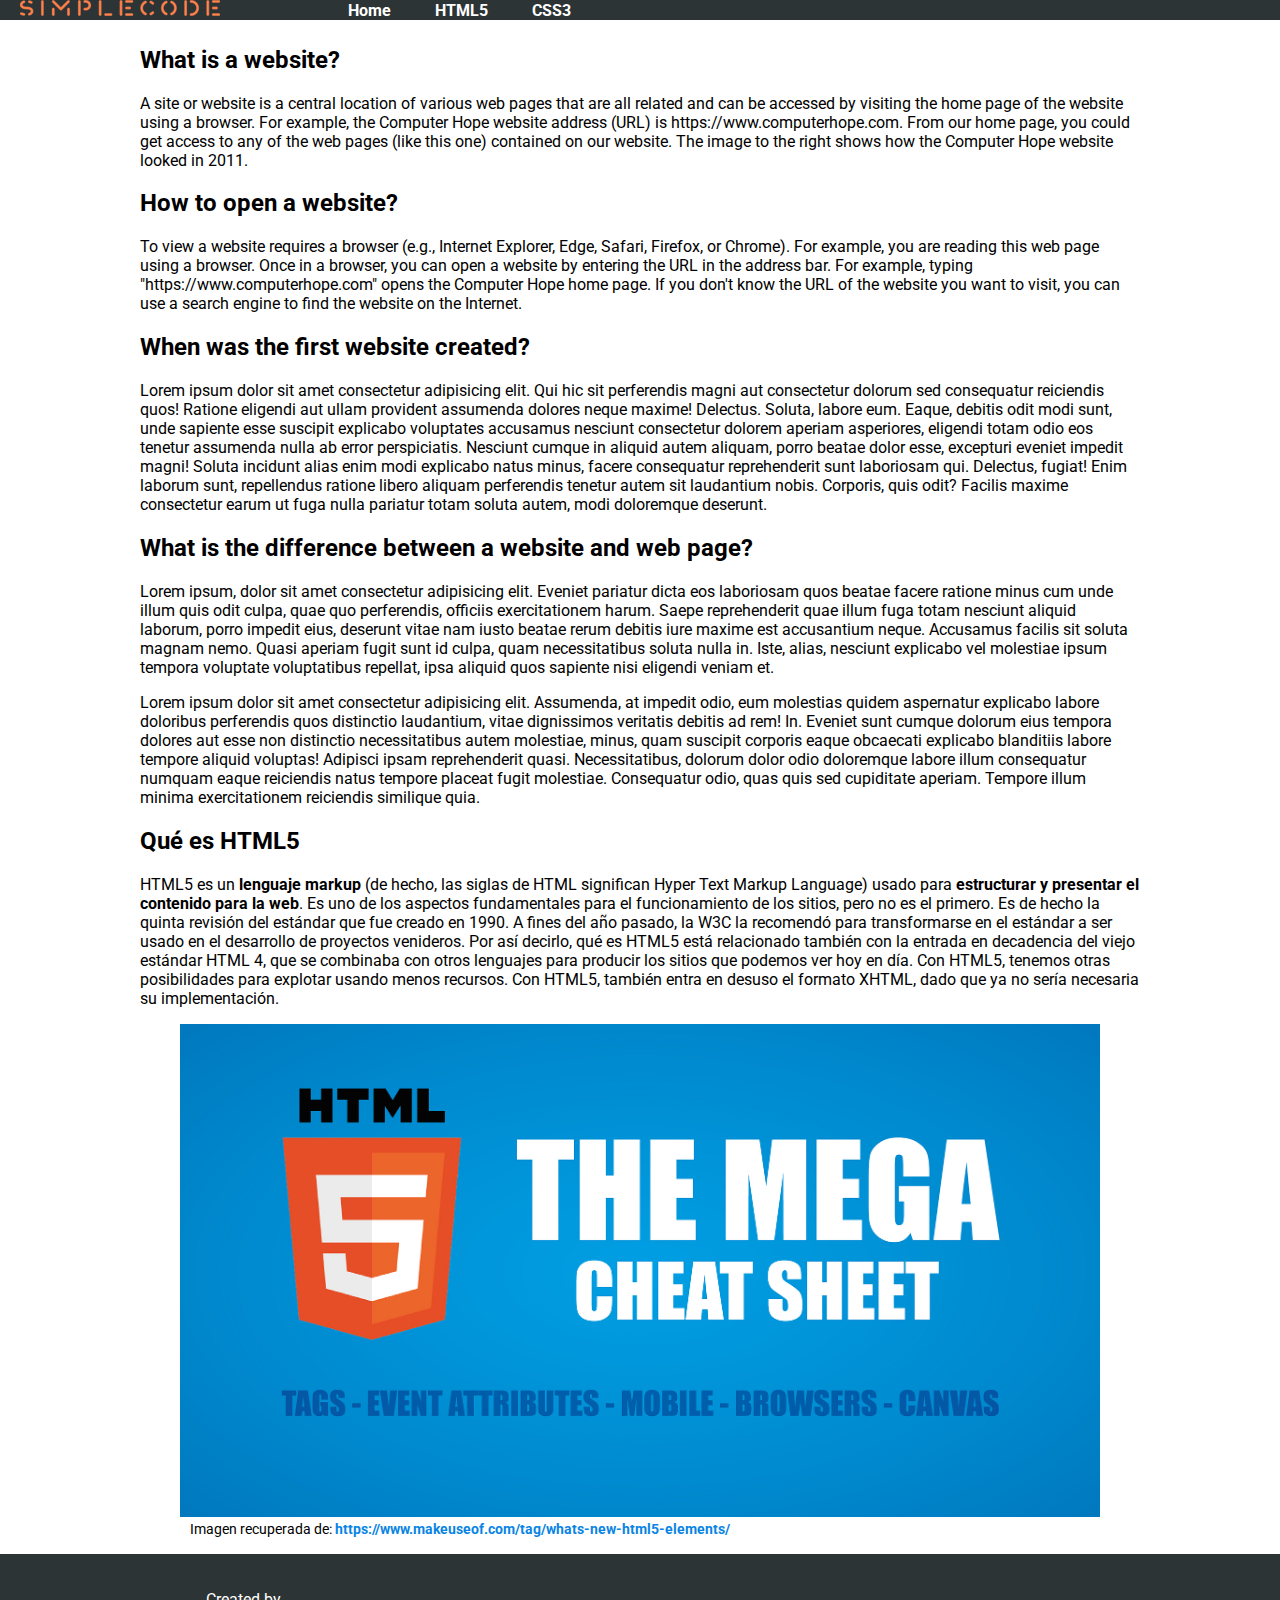
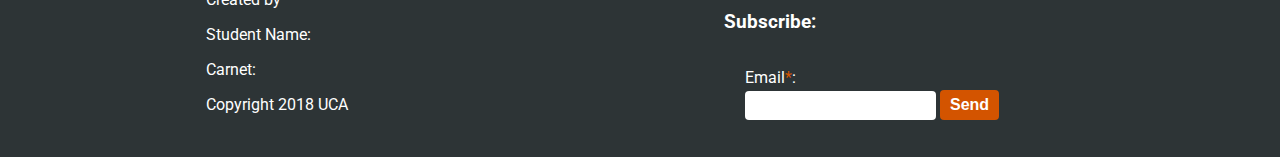
<file: index.html>
<!DOCTYPE html>
<html lang="en">
<head>
    <meta charset="UTF-8">
    <meta name="viewport" content="width=device-width, initial-scale=1.0">
    <meta http-equiv="X-UA-Compatible" content="ie=edge">
    <link rel="stylesheet" href="style.css">
    <link href="https://fonts.googleapis.com/css?family=Roboto" rel="stylesheet">
    <title>HTML | CSS</title>
</head>
<body>
    <nav>
        <div class="logo-container">
            <img src="SimpleCode.png" />
        </div>
        <ul>
            <li><a href="#">Home</a></li>
            <li><a href="#">HTML5</a></li>
            <li><a href="#">CSS3</a></li>
        </ul>
    </nav>
    <section id="main">
        <section id="first">
            <article>
                <h2>What is a website?</h2>
                <p>
                    A site or website is a central location of various web pages that are all related and can be accessed by visiting the home
                    page of the website using a browser. For example, the Computer Hope website address (URL) is https://www.computerhope.com.
                    From our home page, you could get access to any of the web pages (like this one) contained on our website.
                    The image to the right shows how the Computer Hope website looked in 2011.
                </p>
            </article>
            <article>
                <h2>How to open a website?</h2>
                <p>
                    To view a website requires a browser (e.g., Internet Explorer, Edge, Safari, Firefox, or Chrome). For example, you are reading
                    this web page using a browser. Once in a browser, you can open a website by entering the URL in the address
                    bar. For example, typing "https://www.computerhope.com" opens the Computer Hope home page. If you don't know
                    the URL of the website you want to visit, you can use a search engine to find the website on the Internet.
                </p>
            </article>
            <article>
                <h2>When was the first website created?</h2>
                <p>
                    Lorem ipsum dolor sit amet consectetur adipisicing elit. Qui hic sit perferendis magni aut consectetur dolorum sed consequatur reiciendis quos! Ratione eligendi aut ullam provident assumenda dolores neque maxime! Delectus.
                    Soluta, labore eum. Eaque, debitis odit modi sunt, unde sapiente esse suscipit explicabo voluptates accusamus nesciunt consectetur dolorem aperiam asperiores, eligendi totam odio eos tenetur assumenda nulla ab error perspiciatis.
                    Nesciunt cumque in aliquid autem aliquam, porro beatae dolor esse, excepturi eveniet impedit magni! Soluta incidunt alias enim modi explicabo natus minus, facere consequatur reprehenderit sunt laboriosam qui. Delectus, fugiat!
                    Enim laborum sunt, repellendus ratione libero aliquam perferendis tenetur autem sit laudantium nobis. Corporis, quis odit? Facilis maxime consectetur earum ut fuga nulla pariatur totam soluta autem, modi doloremque deserunt.
                </p>
            </article>
            <article>
                <h2>What is the difference between a website and web page?</h2>
                <p>
                    Lorem ipsum, dolor sit amet consectetur adipisicing elit. Eveniet pariatur dicta eos laboriosam quos beatae facere ratione minus cum unde illum quis odit culpa, quae quo perferendis, officiis exercitationem harum.
                    Saepe reprehenderit quae illum fuga totam nesciunt aliquid laborum, porro impedit eius, deserunt vitae nam iusto beatae rerum debitis iure maxime est accusantium neque. Accusamus facilis sit soluta magnam nemo.
                    Quasi aperiam fugit sunt id culpa, quam necessitatibus soluta nulla in. Iste, alias, nesciunt explicabo vel molestiae ipsum tempora voluptate voluptatibus repellat, ipsa aliquid quos sapiente nisi eligendi veniam et.
                </p>
                <p>
                    Lorem ipsum dolor sit amet consectetur adipisicing elit. Assumenda, at impedit odio, eum molestias quidem aspernatur explicabo labore doloribus perferendis quos distinctio laudantium, vitae dignissimos veritatis debitis ad rem! In.
                    Eveniet sunt cumque dolorum eius tempora dolores aut esse non distinctio necessitatibus autem molestiae, minus, quam suscipit corporis eaque obcaecati explicabo blanditiis labore tempore aliquid voluptas! Adipisci ipsam reprehenderit quasi.
                    Necessitatibus, dolorum dolor odio doloremque labore illum consequatur numquam eaque reiciendis natus tempore placeat fugit molestiae. Consequatur odio, quas quis sed cupiditate aperiam. Tempore illum minima exercitationem reiciendis similique quia.
                </p>
            </article>
        </section>
        <section id="section-html">
            <article>
                <h2>Qué es HTML5</h2>
                <p>
                    HTML5 es un <b>lenguaje markup</b> (de hecho, las siglas de HTML significan Hyper Text Markup Language) usado para <b>estructurar y presentar el contenido para la web</b>. Es uno de los aspectos fundamentales para el funcionamiento de los sitios, pero no es el primero. Es de hecho la quinta revisión del estándar que fue creado en 1990. A fines del año pasado, la W3C la recomendó para transformarse en el estándar a ser usado en el desarrollo de proyectos venideros. Por así decirlo, qué es HTML5 está relacionado también con la entrada en decadencia del viejo estándar HTML 4, que se combinaba con otros lenguajes para producir los sitios que podemos ver hoy en día. Con HTML5, tenemos otras posibilidades para explotar usando menos recursos. Con HTML5, también entra en desuso el formato XHTML, dado que ya no sería necesaria su implementación.
                </p>
                <figure>
                    <img src="html5.jpg" alt="...">
                    <figcaption>
                        Imagen recuperada de: <a href="https://www.makeuseof.com/tag/whats-new-html5-elements/">https://www.makeuseof.com/tag/whats-new-html5-elements/</a> 
                    </figcaption>
                </figure>
            </article>
        </section>
    </section>
    <footer>
        <div class="section-footer">
            <p>Created by</p>
            <p>Student Name: </p>
            <p>Carnet:</p>
            <p>Copyright 2018 UCA</p>
        </div>
        <div class="section-footer">
            <form id="subscribe-form" action="#">
                <h3>Subscribe:</h3>
                <fieldset>
                    <div class="input-group">
                        <label for="last-name">Email<span>*</span>:</label>
                        <input type="email" required>
                        <input type="submit" value="Send">

                    </div>
                </fieldset>
            </form>
        </div>
</footer>
</body>
</html>
</file>
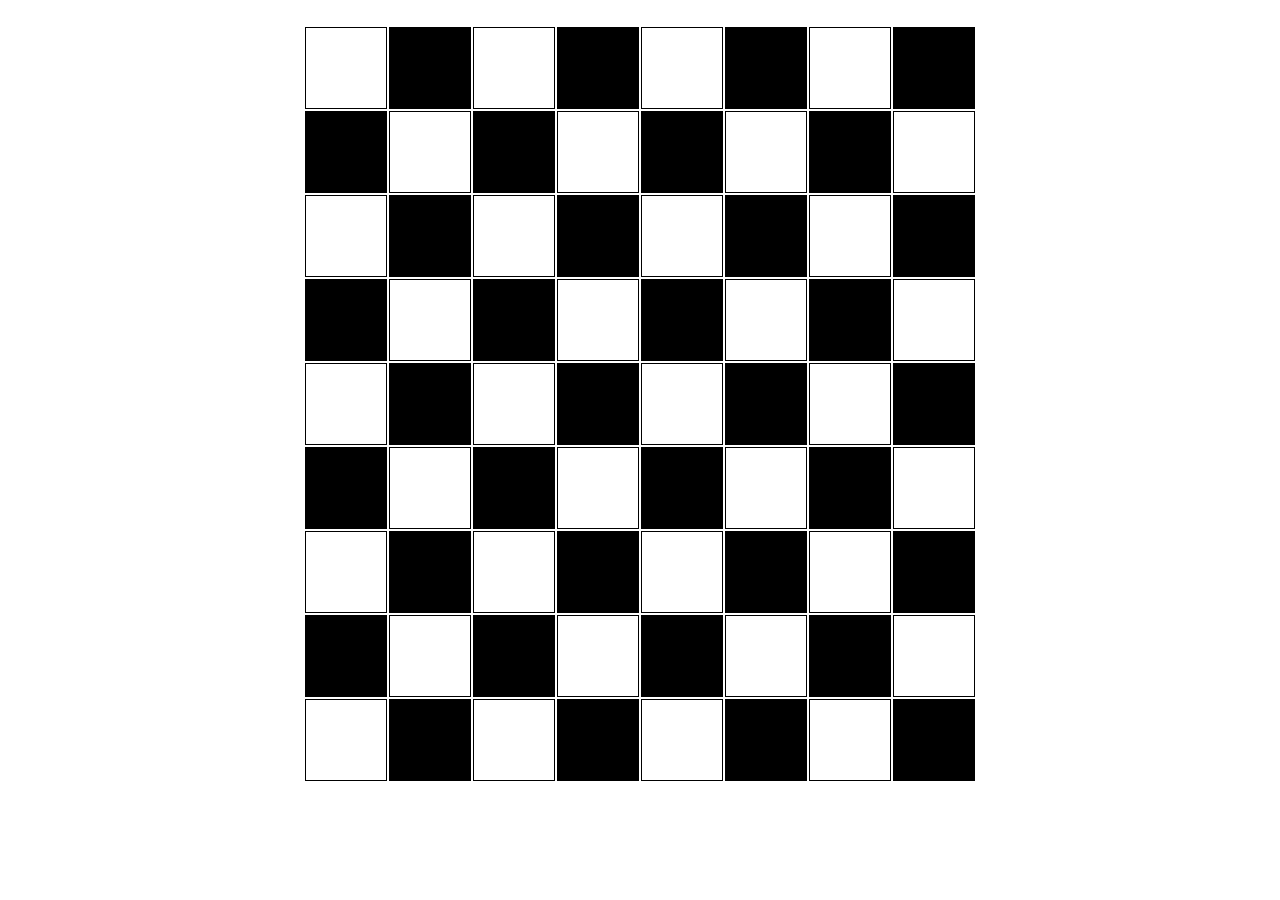
<file: Ejercicio_2/index.html>
<!DOCTYPE html>
<html lang="en">
<head>
    <meta charset="UTF-8">
    <meta name="viewport" content="width=device-width, initial-scale=1.0">
    <meta http-equiv="X-UA-Compatible" content="ie=edge">
    <link rel="stylesheet" href="style.css">
    <title>Chess</title>
</head>
<body>
    <section id="tablero">
            <table class="table">
                <tr>
                    <td><div></div></td>
                    <td class="black"><div></div></td>
                    <td><div></div></td>
                    <td class="black"><div></div></td>
                    <td><div></div></td>
                    <td class="black"><div></div></td>
                    <td><div></div></td>
                    <td class="black"><div></div></td>
                </tr>
                <tr>
                    <td class="black"><div></div></td>
                    <td><div></div></td>
                    <td class="black"><div></div></td>
                    <td><div></div></td>
                    <td class="black"><div></div></td>
                    <td><div></div></td>
                    <td class="black"><div></div></td>
                    <td></td>
                </tr>
                <tr>
                    <td></td>
                    <td class="black"><div></div></td>
                    <td><div></div></td>
                    <td class="black"><div></div></td>
                    <td><div></div></td>
                    <td class="black"><div></div></td>
                    <td><div></div></td>
                    <td class="black"><div></div></td>
                </tr>
                <tr>
                    <td class="black"><div></div></td>
                    <td><div></div></td>
                    <td class="black"><div></div></td>
                    <td><div></div></td>
                    <td class="black"><div></div></td>
                    <td><div></div></td>
                    <td class="black"><div></div></td>
                    <td><div></div></td>
                </tr>
                <tr>
                    <td><div></div></td>
                    <td class="black"><div></div></td>
                    <td><div></div></td>
                    <td class="black"><div></div></td>
                    <td><div></div></td>
                    <td class="black"><div></div></td>
                    <td><div></div></td>
                    <td class="black"><div></div></td>
                </tr>
                <tr>
                    <td class="black"><div></div></td>
                    <td><div></div></td>
                    <td class="black"><div></div></td>
                    <td><div></div></td>
                    <td class="black"><div></div></td>
                    <td><div></div></td>
                    <td class="black"><div></div></td>
                    <td><div></div></td>
                </tr>
                <tr>
                    <td><div></div></td>
                    <td class="black"><div></div></td>
                    <td><div></div></td>
                    <td class="black"><div></div></td>
                    <td><div></div></td>
                    <td class="black"><div></div></td>
                    <td><div></div></td>
                    <td class="black"><div></div></td>
                </tr>
                <tr>
                    <td class="black"><div></div></td>
                    <td><div></div></td>
                    <td class="black"><div></div></td>
                    <td><div></div></td>
                    <td class="black"><div></div></td>
                    <td><div></div></td>
                    <td class="black"><div></div></td>
                    <td><div></div></td>
                </tr>
                <tr>
                    <td><div></div></td>
                    <td class="black"><div></div></td>
                    <td><div></div></td>
                    <td class="black"><div></div></td>
                    <td><div></div></td>
                    <td class="black"><div></div></td>
                    <td><div></div></td>
                    <td class="black"><div></div></td>
                </tr>
            </table>
    </section>

</body>
</html>
</file>
<file: style.css>
body{
    margin: 0;
    padding: 0;
    font-family: 'Roboto', sans-serif;
}

nav{
    background-color: #2d3436;
    margin-bottom: 2%;
}

.logo-container{
    display: inline;
    padding: 20px;
}

nav ul {
    display: inline;
    padding: 20px;
    margin-left: 5%;
}

nav ul li{
    display: inline;
}

nav li a{
    padding: 20px;
    color: white;
    font-weight: bold;
    text-decoration: none;
}

#main{
    margin-left: 10%;
    margin-right: 10%;
}

article{
    margin: 12px;
}

figure img{
    width: 100%;
}

figcaption{
    margin-left: 10px;
    font-size: 0.9rem;
}

a {
    color: #0984e3;
    font-weight: bold;
    text-decoration: none;
}

figure{
    margin-top: 7px;
}

footer{
    background-color: #2d3436;
    padding: 20px;
    color: white;
}

label{
    display: block;
    padding-bottom: 3px;
    padding-top: 3px;
}

.section-footer{
    display: inline-block;
    margin-left: 15%;
    margin-right: 15%;
}

fieldset{
    border: none;
}

.input-group{
    padding: 7px;
}

input[type="email"]{
    padding: 7px;
    border: none;
    border-radius: 4px;
}

input[type="submit"]{
    padding-top: 6px;
    padding-bottom: 6px;
    border: none;
    background-color: #d35400;
    color: white;
    font-weight: bold;
    border-radius: 4px;
    font-size: 1rem;
    padding-left: 10px;
    padding-right: 10px;
}

label span{
    color: #d35400;
}
</file>
<file: Ejercicio_2/style.css>
.table{
    border: none;
    margin: 2% auto;
}

table tr td{
   border: solid black 1px;
   padding: 40px;
}

.black{
    background-color: black;
}
</file>
